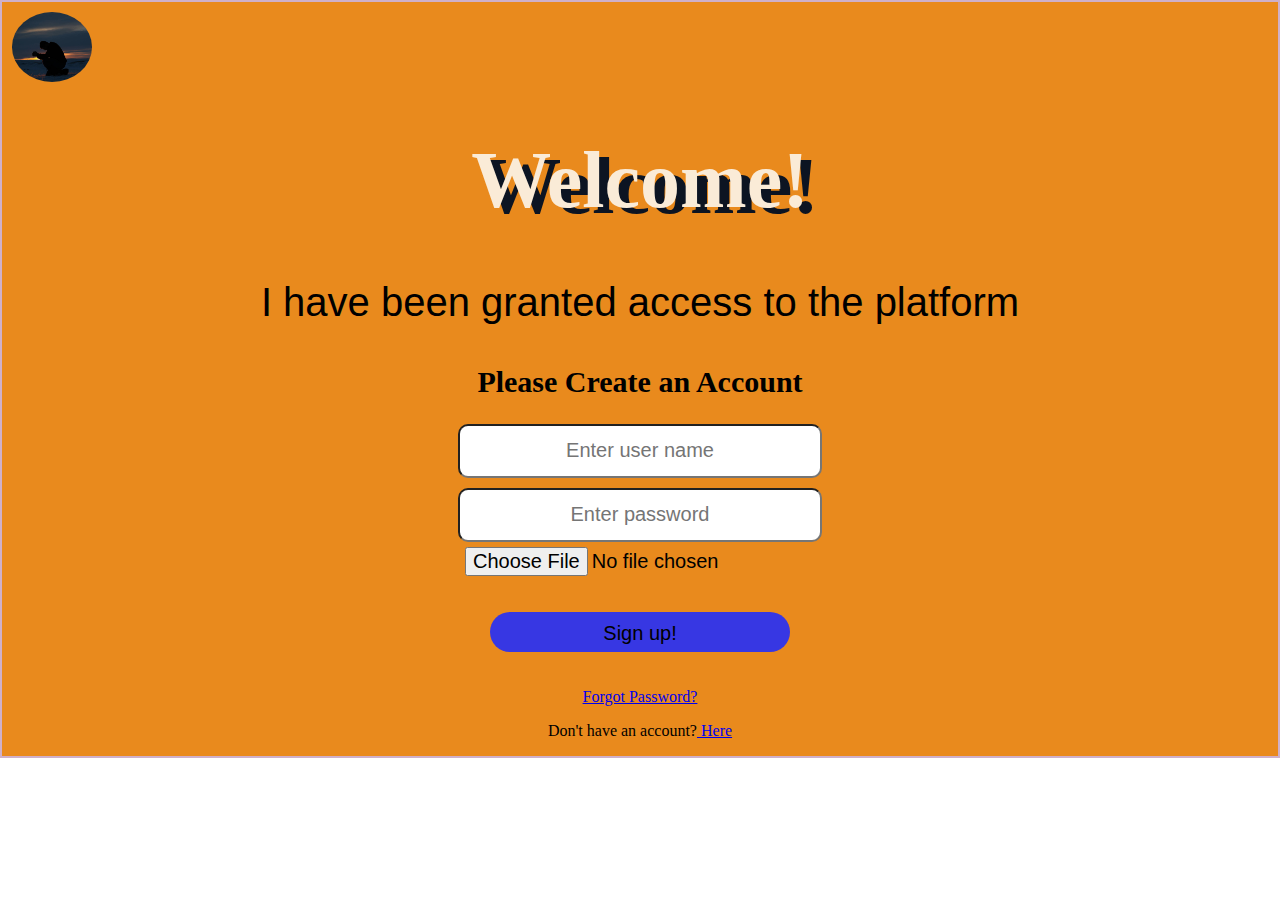
<file: index.html>
<!DOCTYPE html>
<html lang="en">
  <head>
    <meta charset="UTF-8" />
    <meta name="viewport" content="width=device-width, initial-scale=1.0" />
    <title>Document</title>
    <link rel="stylesheet" href="style.css" />
  </head>
  <body>
    <div class="container">
      <img src="gettyimages-172254285-612x612.jpg" />
      <h1 class="welcome">Welcome!</h1>
      <p class="page">I have been granted access to the platform</p>
      <h2>Please Create an Account</h2>
      <input class="username" type="text" placeholder="Enter user name"><br>
      <input class="password"type="password"placeholder="Enter password"><br>
      <input class="file" type="file" placeholder="Upload file"><br>
      <button id="sign up" onclick="Signin()">Sign up!</button>
      <a href="input.html"><p>Forgot Password?</p></a>
      <p>Don't have an account?<a href="learn.html" target="_blank"> Here</a></p>
    </div>
  </body>

  <script src="index.js"></script>
</html>
</file>
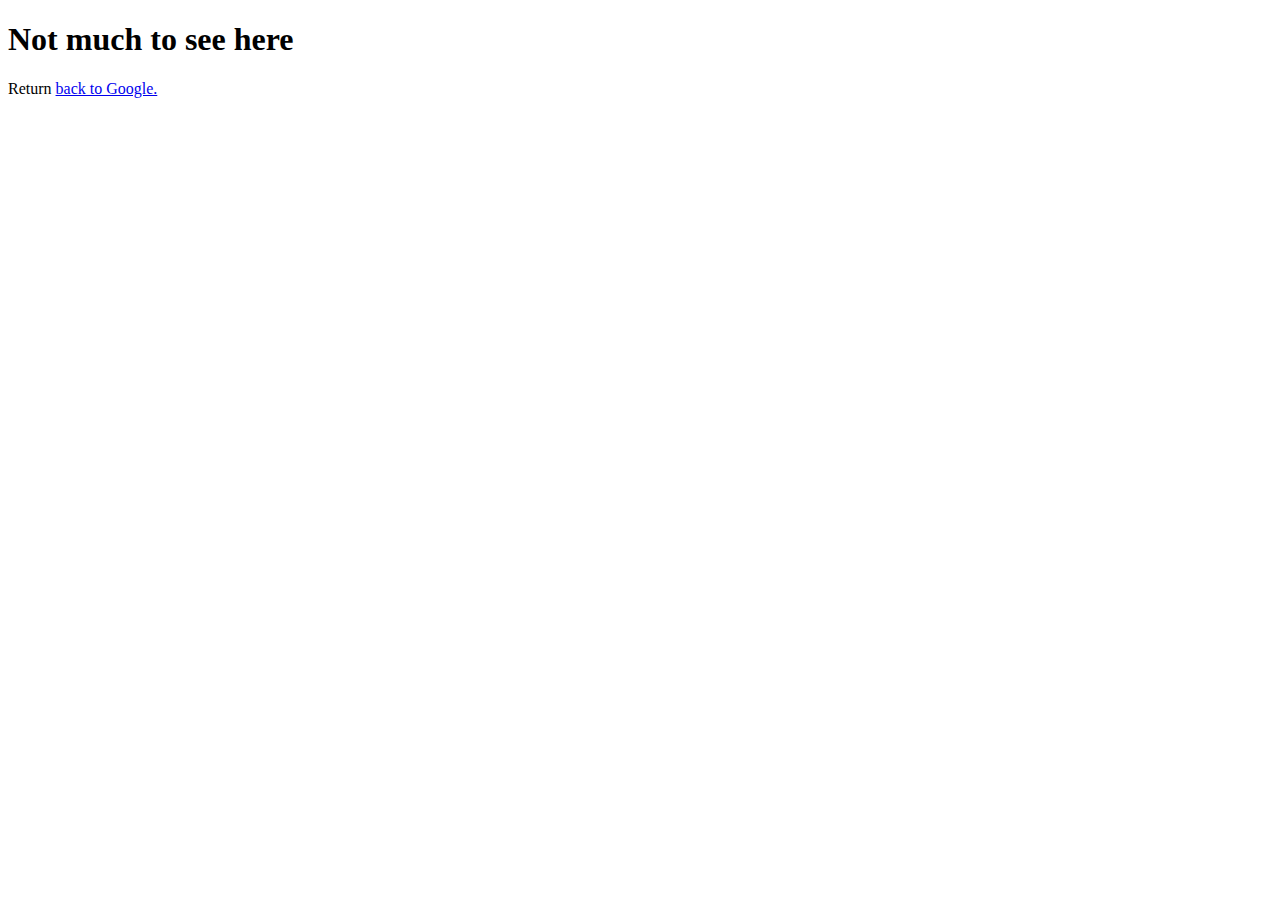
<file: learn.html>
<!DOCTYPE html>
<html lang="en">
<head>
    <meta charset="UTF-8">
    <meta name="viewport" content="width=device-width, initial-scale=1.0">
    <title>Document</title>
</head>
<body>
    <h1>Not much to see here</h1>
    <p>Return <a href="index.html">back to Google.</a></p>
</body>
</html>
</file>
<file: style.css>
body{
    margin: 0;
    padding: 0;
    min-width: 150px;
    
}

.container{
    display: block;
    text-align: center;
    border: 2px solid #cfb0c9;
    background-image: cover;
    background: #e98a1d;
}

img{
    width: 80px;
    display: block;
    margin-top: 10px;
    margin-left: 10px;
    border-radius: 50%;
}
.welcome{
    font-family: cursive;
    font-weight: 30px;
    color:antiquewhite ;
    font-size:80px;
    text-shadow: 10px 6px rgb(12, 20, 34);
}

.page{
    font-family: 'Franklin Gothic Medium', 'Arial Narrow', Arial, sans-serif;
    font-weight: 6px ;
    font-size: 40px;
}

h2{
 font-family: Georgia, Times, serif;  
 font-weight: 30px; 
 font-size:30px;

}

input{
    height:40px;
    width: 350px;
    border: 3px soid #e98a1d ;
    border-radius: 10px;
    padding-top: 5px;
    padding-bottom: 5px;
    padding-right: 5px;
    padding-left: 5px;
    text-align: center;
    font-size: 20px;

}

.email{
    margin-bottom: 10px;


}

.passward{
    margin-top: 10px; 
}

.date{
    margin-top: 10px;
    margin-bottom: 10px;
}
button:hover{
    cursor: pointer;
    background:rgb(12, 20, 34);
    font-size: 30px;
    color: #cfb0c9;
}

button{
    background-color:rgb(55, 55, 227);
    width: 300px;
    height:30px;
    font-size: 20px;
    padding-top: 10px;
    padding-bottom: 30px;
    border-radius: 20px;
    border: 3px solid #e98a1d;
    margin-top: 20px;
    margin-bottom: 20px;
    border: none;
}

.username{
    margin-bottom: 10px;

.file{
  border-radius: 5px; 
}

#signup1{
    background-color:#2a57eb;
    width: 300px;
    height:30px;
    font-size: 20px;
    padding-top: 10px;
    padding-bottom: 30px;
    border-radius: 20px;
    border: 3px solid #e98a1d;
    margin-top: 20px;
    margin-bottom: 20px;   
}
#signup1:hover{
    cursor: pointer;
    background:#c7b8b8;
    font-size: 30px;
    font-weight: 3px;
    color: #9a127f;
}

h3{
    font-size: 20px; 
    font-weight: 20px;
    color: rgb(12, 20, 34);
}

span{
  color: blue; 
  font-size: 25px ; 
}
p{
    font-size: 20px;
    font-weight:30px;
    margin-top:0%;
}

@media only screen and (max-width:800px)
</file>
